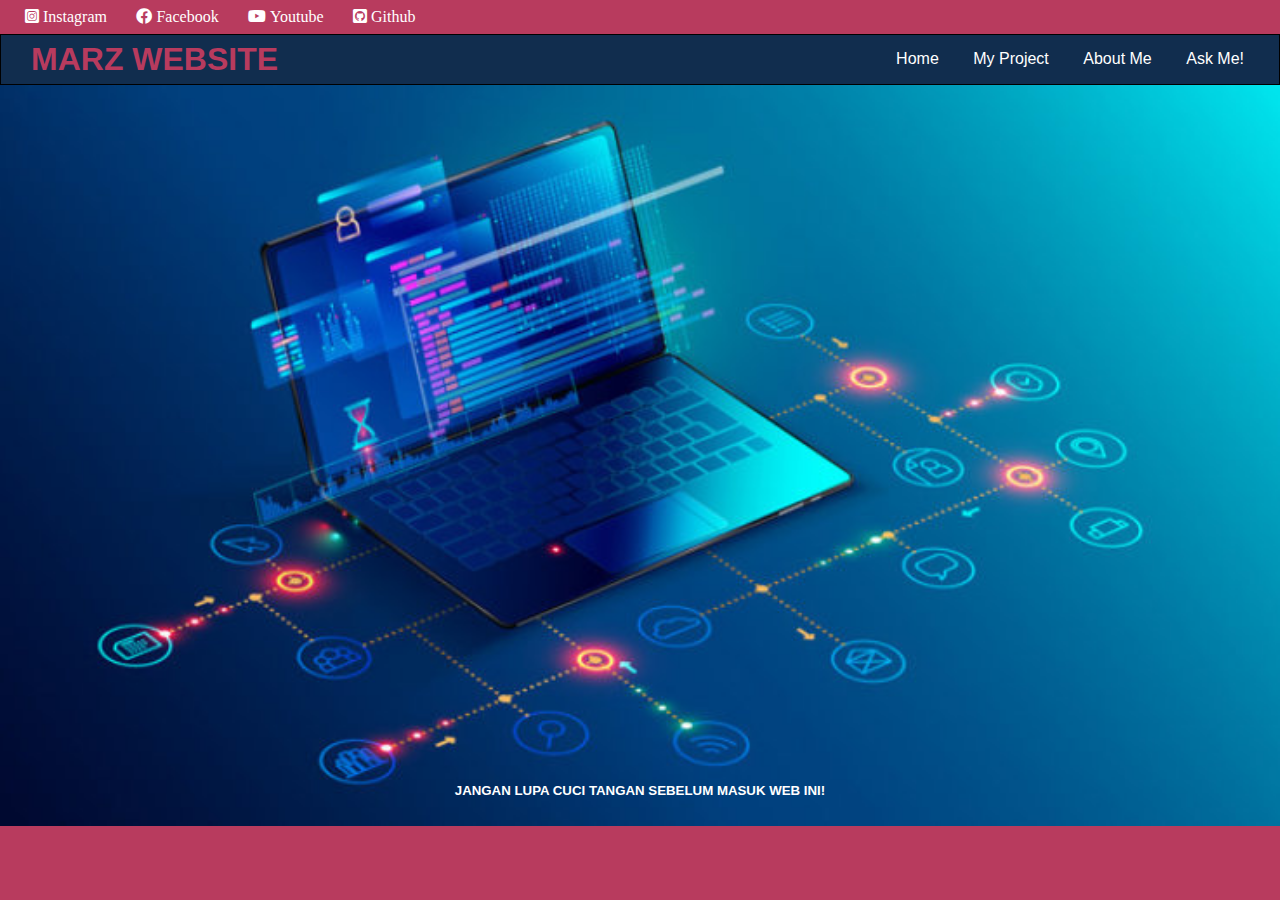
<file: index.html>
<!DOCTYPE html>

<html>
<head>
    <meta charset="utf-8" />
    <meta name="viewport" content="width=device-width, initial-scale=1">
    <title>My Project Damario Ibnu</title>
    <link rel="stylesheet" href="css/style.css">
    <link rel="stylesheet" type="text/css" href="https://cdnjs.cloudflare.com/ajax/libs/font-awesome/5.15.2/css/all.min.css">


</head>
<body>
	<!--HEADER-->
	<div class="medsos">
		<div class="container">
			<ul>
				<li><a href="https://www.instagram.com/damario1309/"><i class="fab fa-instagram-square"> Instagram</i></a></li>
				<li><a href="https://web.facebook.com"><i class="fab fa-facebook"> Facebook</i></a></li>
				<li><a href="https://www.youtube.com/channel/UCRfQQpL4jmhp1JCKUnqqXYQ"><i class="fab fa-youtube"> Youtube</i></a></li>
				<li><a href="https://github.com/damario1309/"><i class="fab fa-github-square"> Github</i></a></li>		
			</ul>
		</div>
	</div>
	<header>
		<div class="container">
			<h1><a href="index.html">MARZ WEBSITE</a></h1>
			<ul>
				<li><a href="index.html">Home</a></li>
	 			<li><a href="project.html">My Project</a></li>
	 			<li><a href="aboutme.html">About Me</a></li>
	 			<li><a href="askme.html">Ask Me!</a></li>
	 		</ul>
	 	</div>
	</header>

	<!--BANNER-->
	<section class="banner">
		<h5><center>JANGAN LUPA CUCI TANGAN SEBELUM MASUK WEB INI!</center></h5>
	</section>

</body>
</html>
</file>
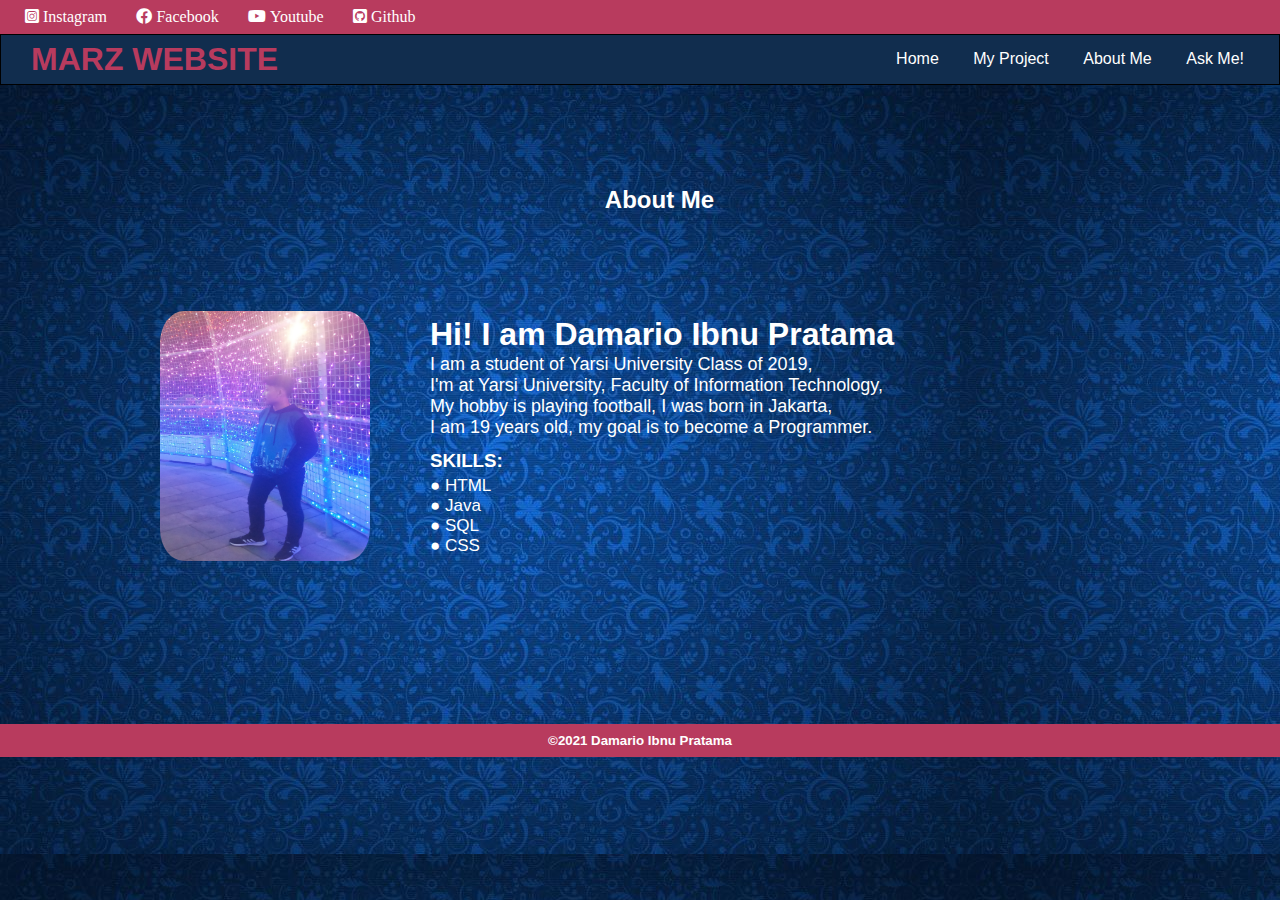
<file: aboutme.html>
<!DOCTYPE html>

<html>
<head>
    <meta charset="utf-8" />
    <meta name="viewport" content="width=device-width, initial-scale=1">
    <title>My Project Damario Ibnu</title>
    <link rel="stylesheet" href="css/style.css">
    <link rel="stylesheet" type="text/css" href="https://cdnjs.cloudflare.com/ajax/libs/font-awesome/5.15.2/css/all.min.css">

</head>
<body class="background">

	<!--HEADER-->
	<div class="medsos">
		<div class="container">
			<ul>
				<li><a href="https://www.instagram.com/damario1309/"><i class="fab fa-instagram-square"> Instagram</i></a></li>
				<li><a href="https://web.facebook.com"><i class="fab fa-facebook"> Facebook</i></a></li>
				<li><a href="https://www.youtube.com/channel/UCRfQQpL4jmhp1JCKUnqqXYQ"><i class="fab fa-youtube"> Youtube</i></a></li>
				<li><a href="https://github.com/damario1309/"><i class="fab fa-github-square"> Github</i></a></li>
			</ul>
		</div>
	</div>
	<header>
		<div class="container">
			<h1><a href="index.php">MARZ WEBSITE</a></h1>
			<ul>
				<li><a href="index.php">Home</a></li>
	 			<li><a href="project.html">My Project</a></li>
	 			<li><a href="aboutme.html">About Me</a></li>
	 			<li><a href="askme.html">Ask Me!</a></li>
	 		</ul>
	 	</div>
	</header>

	<!--ABOUT ME-->
	<section class="about">
	<div class="aboutme">
		<p><h2><center>About Me</h2></center></p>
		<article>
		<h1>Hi! I am Damario Ibnu Pratama</h1>
		<p>I am a student of Yarsi University Class of 2019,<br>
		I'm at Yarsi University, Faculty of Information Technology,<br>
		My hobby is playing football, I was born in Jakarta,
		<br> I am 19 years old, my goal is to become a Programmer.<br>
		</p>
	<div class="skill">
		<h3>SKILLS:</h3>
		<p>● HTML <br>● Java <br> ● SQL <br> ● CSS</p>
	<img src="img/damar.jpg" style="display: block; border-radius: 20%; padding: 30px; height: 250px; width: 210px; margin: 0px 60px 80px 130px">
		</article>
	</div>
</div>
</section>

<!--FOOTER-->
<div class="footer2">
		<div class="footertext2">
			<h5><center>©2021 Damario Ibnu Pratama</h5></center>
		</div>	
		<div class="warnalatar">
		</div>
</body>
</html>
</file>
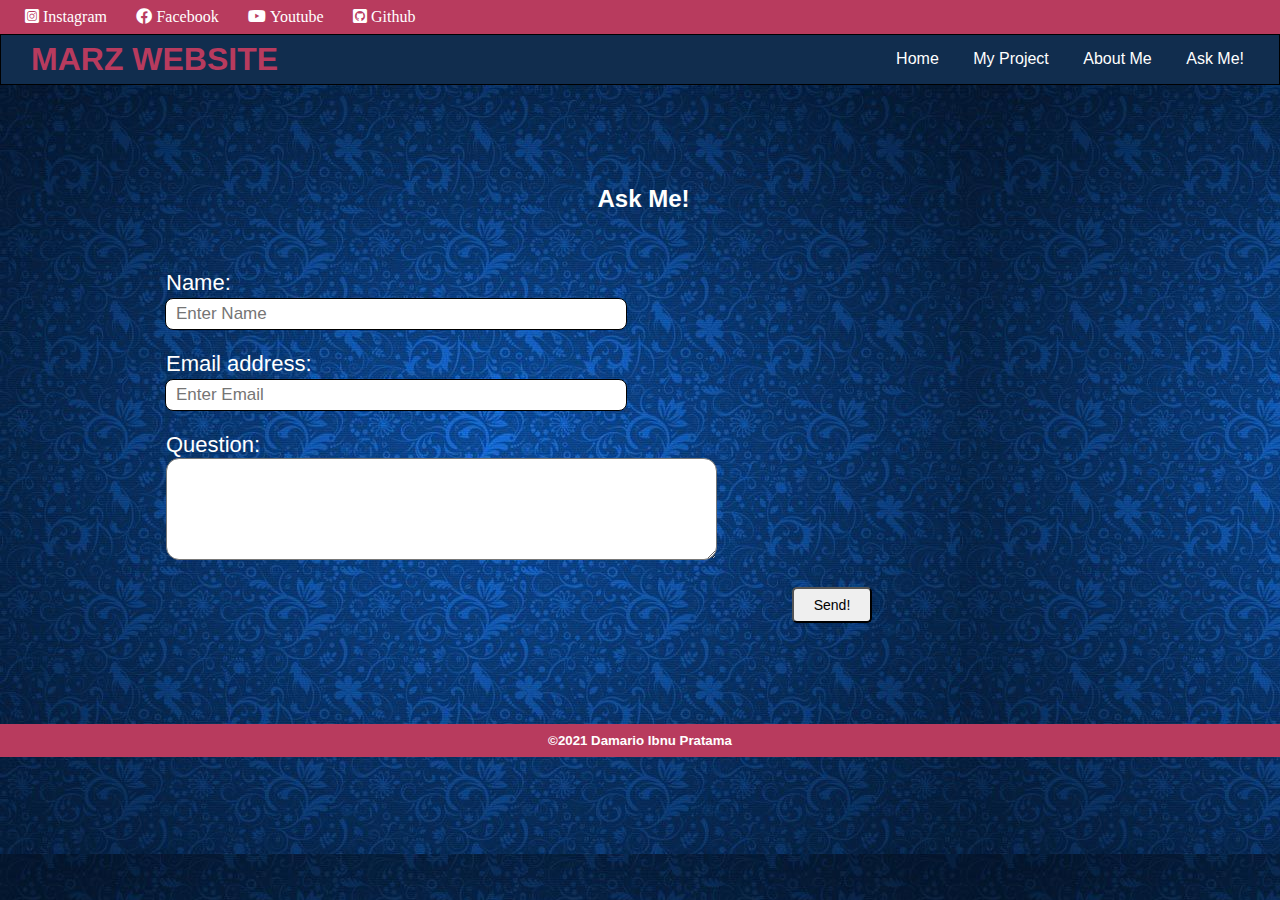
<file: askme.html>
<!DOCTYPE html>

<html>
<head>
    <meta charset="utf-8" />
    <meta name="viewport" content="width=device-width, initial-scale=1">
    <title>My Project Damario Ibnu</title>
    <link rel="stylesheet" href="css/style.css">
    <link rel="stylesheet" type="text/css" href="https://cdnjs.cloudflare.com/ajax/libs/font-awesome/5.15.2/css/all.min.css">

</head>
<body class="background">

	<!--HEADER-->
	<div class="medsos">
		<div class="container">
			<ul>
				<li><a href="https://www.instagram.com/damario1309/"><i class="fab fa-instagram-square"> Instagram</i></a></li>
				<li><a href="https://web.facebook.com"><i class="fab fa-facebook"> Facebook</i></a></li>
				<li><a href="https://www.youtube.com/channel/UCRfQQpL4jmhp1JCKUnqqXYQ"><i class="fab fa-youtube"> Youtube</i></a></li>
				<li><a href="https://github.com/damario1309/"><i class="fab fa-github-square"> Github</i></a></li>
			</ul>
		</div>
	</div>
	<header>
		<div class="container">
			<h1><a href="index.php">MARZ WEBSITE</a></h1>
			<ul>
				<li><a href="index.php">Home</a></li>
	 			<li><a href="project.html">My Project</a></li>
	 			<li><a href="aboutme.html">About Me</a></li>
	 			<li><a href="askme.html">Ask Me!</a></li>
	 		</ul>
	 	</div>
	</header>
		<section class="ask">
			<div class="askme">
				<h2>Ask Me!</h2>
				<form>
				<div class="form">
 					<label for="name">Name:</label>
 				</div>
 				<div class="input">
  					<input type="text" id="name" placeholder="Enter Name">
  				</div>
  				<div class="form">
  					<label for="email">Email address:</label>
  				</div>
  				<div class="input">
 				 	<input type="email" id="email" placeholder ="Enter Email">
 				</div>
 				<div class="form">
 					<label>Question:</label>
 				<div class="input">
 					<textarea name="question">
 					</textarea>
 				</div>
 				<div class="form">
 				 	<button type="submit">Send!</button>
 				 </div>
				</form>
			</div>
	</section>
	<div class="footer3">
		<div class="footertext3">
			<h5><center>©2021 Damario Ibnu Pratama</h5></center>
		</div>	
	</div>

</body>
</html>
</file>
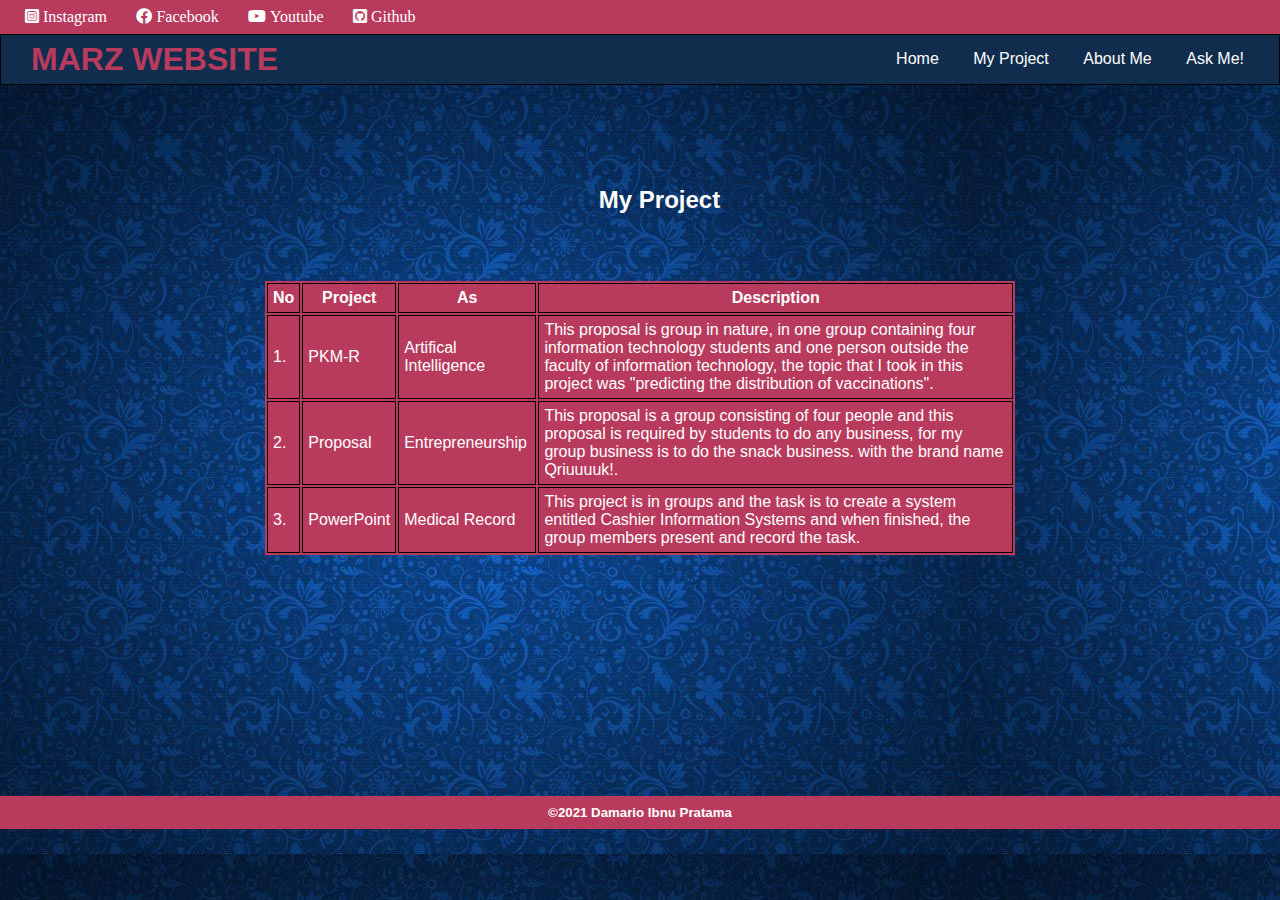
<file: project.html>
<!DOCTYPE html>

<html>
<head>
    <meta charset="utf-8" />
    <meta name="viewport" content="width=device-width, initial-scale=1">
    <title>My Project Damario Ibnu</title>
    <link rel="stylesheet" href="css/style.css">
    <link rel="stylesheet" type="text/css" href="https://cdnjs.cloudflare.com/ajax/libs/font-awesome/5.15.2/css/all.min.css">

</head>
<body class="background">

	<!--HEADER-->
	<div class="medsos">
		<div class="container">
			<ul>
				<li><a href="https://www.instagram.com/damario1309/"><i class="fab fa-instagram-square"> Instagram</i></a></li>
				<li><a href="https://web.facebook.com"><i class="fab fa-facebook"> Facebook</i></a></li>
				<li><a href="https://www.youtube.com/channel/UCRfQQpL4jmhp1JCKUnqqXYQ"><i class="fab fa-youtube"> Youtube</i></a></li>
				<li><a href="https://github.com/damario1309/"><i class="fab fa-github-square"> Github</i></a></li>
			</ul>
		</div>
	</div>
	<header>
		<div class="container">
			<h1><a href="index.php">MARZ WEBSITE</a></h1>
			<ul>
				<li><a href="index.php">Home</a></li>
	 			<li><a href="project.html">My Project</a></li>
	 			<li><a href="aboutme.html">About Me</a></li>
	 			<li><a href="askme.html">Ask Me!</a></li>
	 		</ul>
	 	</div>
	</header>
		<div class="warnalatar"></div>

	<!--TABLE-->
	<section class="project">
	<div class="myproject">
	<h2>My Project</h2>
	<div class="table">
		<title>Tabel</title>
		<table style="width: 100%">
		<table border="0">
	<tr>
		<th>No</th>
		<th>Project </th>
		<th>As</th>
		<th>Description</th>
	</tr>
	<tr>
		<td>1.</td>
		<td>PKM-R</td>
		<td>Artifical Intelligence</td>
		<td>This proposal is group in nature, in one group containing four information technology students and one person outside the faculty of information technology, the topic that I took in this project was "predicting the distribution of vaccinations".</td>
	</tr>
	<tr>
		<td>2.</td>
		<td>Proposal</td>
		<td>Entrepreneurship</td>
		<td>This proposal is a group consisting of four people and this proposal is required by students to do any business, for my group business is to do the snack business. with the brand name Qriuuuuk!.</td>
	</tr>
	<tr>
		<td>3.</td>
		<td>PowerPoint</td>
		<td>Medical Record</td>
		<td>This project is in groups and the task is to create a system entitled Cashier Information Systems and when finished, the group members present and record the task.</td>
	</tr>
</table>
</section>
		<div class="footer">
		<div class="footertext">
			<h5><center>©2021 Damario Ibnu Pratama</h5></center>
		</div>		
</div>
</div>
</div>

</body>
</html>
</file>
<file: css/style.css>
*{
	padding: 0;
	margin: 0;
	font-family: sans-serif;
}
body{
	background-color: #b83b5e;
}
.background{
	background-image: url('../img/pattern.jpg');
}
a {
	color: inherit;
	text-decoration: none;
}
.medsos{
	padding: 8px 0;
	background-color: #b83b5e;
}
.medsos ul li{
	display: inline-block;
	color: white;
	margin-left: 25px;
}
.medsos li a:hover{
	background-color: #112d4e;
}
.footer{
	margin: 177px 0px 0px 0px;
	padding: 9px;
	background-color: #b83b5e;
}
.footer2{
	margin: 4.1px 0px 0px 0px;
	padding: 9px;
	background-color: #b83b5e;
}
.footer3{
	margin: 33px 0px 0px 0px;
	padding: 9px;
	background-color: #b83b5e;
}
.footertext h5{
	color: white;
	font-family: sans-serif;
}
.footertext2 h5{
	color: white;
	font-family: sans-serif;
}
.footertext3 h5{
	color: white;
	font-family: sans-serif;
}
.container{
	width: 100%;
	margin:0 auto;

}
.container:after{
	content: '';
	display: block;
	clear: both;
}
header{
	background-color :#112d4e;
	border: 1px solid;
}
header h1{
	float: left;
	padding: 6px 0;
	margin-left: 30px;
	color: #b83b5e;
}
header ul {
	float: right;
	color: white;
	margin-right: 20px;
}
header ul li{
	display: inline-block;
}
header ul li a{
	padding: 15px 15px;
	display: inline-block;
}
header ul li a:hover{
	background-color: #b83b5e;
}
.banner{
	height: 71.4vh;
	background-image: url('../img/codingan.jpg');
	background-size: cover;
	display: flex;
	justify-content: center;
	align-items: center;
}
.banner h5{
	color: white;
	margin-top: 671px;
}
section{
	padding: 49px 0;
}
section h3{
	color: white;
}
.table{
	margin: 15px 265px;
	color: white;
	background-color: #b83b5e;
	padding:0px;
}
td, th{
	padding: 5px;
	border:1px solid black;
	text-align: center;
}
td{
	text-align: left;
}
section h2{
	text-align: center;
	padding: 52px 0;
	margin-left: 39px;
	color: white;
	font-family: sans-serif;
}
.aboutme h2{
	margin-bottom : 15px;
	text-align: center;
	color: white;
	font-family: sans-serif;
}
section .askme{
	color: white;
	padding: 15px;
	margin-left: 150px;
}
.askme h2{
	margin-right: 182px;
	padding: 36px;
}
.form{
	padding: 1px;
	margin-right: 1px;
	margin-top: 20px;
	margin-bottom: 1px;
}
input[type=text], input[type=email]{
	border: 1px solid;
	padding: 10px;
	border-radius: 8px;
	width: 40%;
	height: 10px;
	font-family: inherit;
	font-size: 17px;
}
button[type=submit]{
	font-size: 14px;
	border-radius: 5px;
	width: 80px;
	padding: 8px;
	margin-top: 0px;
	margin-left: 625px;
}
.form{
	font-size: 22px;
}
textarea{
	font-size: 17px;
	text-align: left;
	border-radius: 13px;
	margin-left: 0;
	width: 50%;
	height: 100px;
}
article{
	text-align: left;
	margin-left: 0px;
	margin-top: 0px;
	width: 100%;
}
.about img{
	margin-left: 60px;
}
article{
	text-align: left;
	top: 120px;
}
p{
	margin-left: 430px;
	margin-top: 73px;
	position: absolute;
	font-size: 18px;
	color: white;
}
.about h3{
	position: absolute;
	margin-left: 430px;
	margin-top: 169px;
}
.skill p{
	font-size: 17px;
	margin-top: 195px;
	color: white;
}
.about h1{
	position: absolute;
	margin-left: 430px;
	margin-top: 35px;
	color: white;
}
</file>
